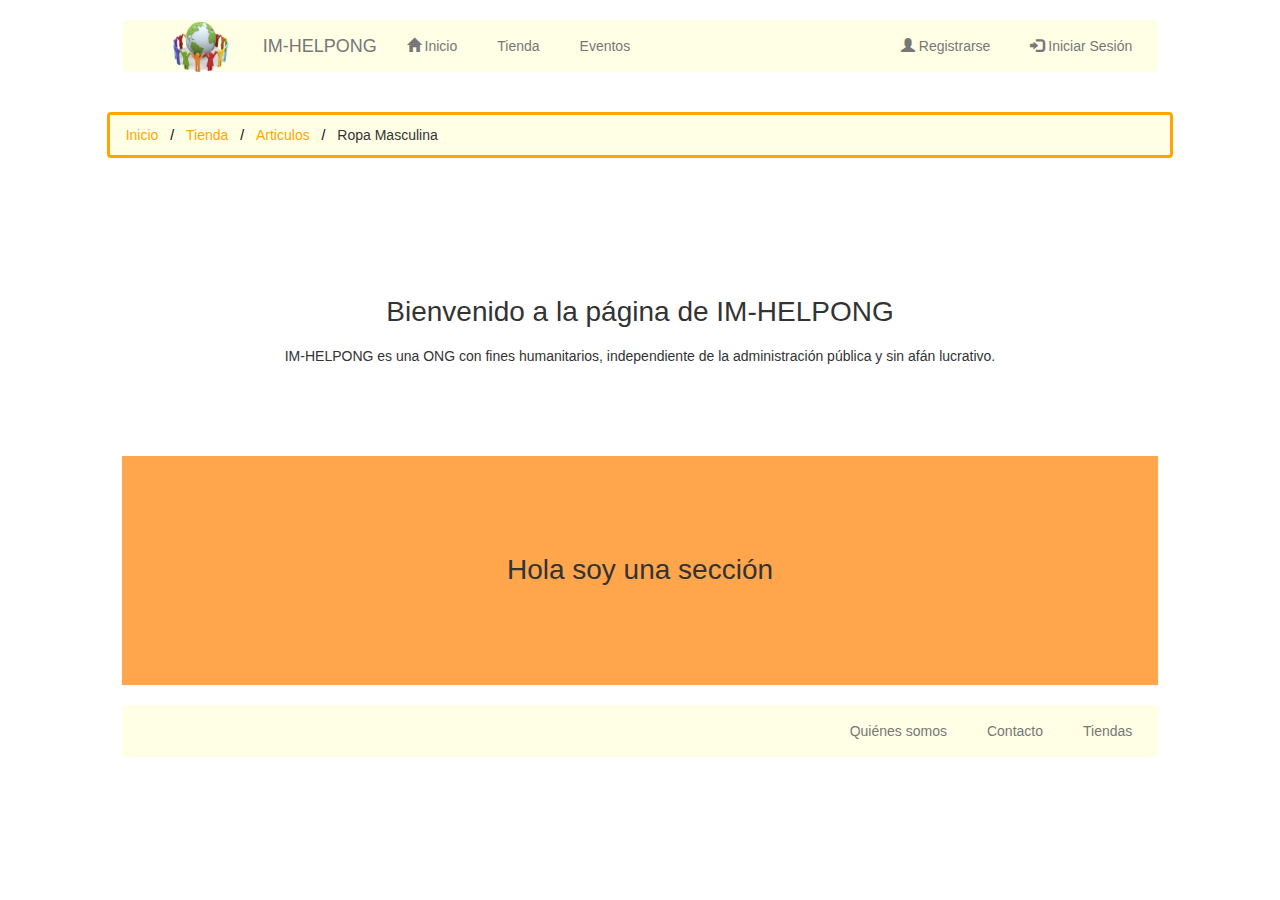
<file: index.html>
<!DOCTYPE html>
<html ng-app="almacenApp">
<head>
	<meta charset="utf-8">
		<title>Almacén</title>
	<link rel="stylesheet" type="text/css" href="css/bootstrap.css">
	<link rel="stylesheet" type="text/css" href="css/estilos.css">	
	<link rel="stylesheet" type="text/css" href="css/normalize.css">
</head>
<body class="col-md-10 col-md-offset-1 container" ng-controller="mainCtrl">
		<cabecera class="row"></cabecera>
		<ul class="breadcrumb row">
		  <li><a href="#">Inicio</a></li>
		  <li><a href="#">Tienda</a></li>
		  <li><a href="#">Articulos</a></li>
		  <li>Ropa Masculina</li>
		</ul>
	<!--<lista-articulos></lista-articulos>-->
		<ng-view class="row"></ng-view>
</body>
<footer>
	<pie></pie>
</footer>
	<script src="plugins/angular.js"></script>
	<script src="plugins/jquery.js"></script>	
	<script src="plugins/angular-route.js"></script>
	<script src="plugins/ngStorage.min.js"></script>
	<script src="js/bootstrap.min.js"></script>
	<script src="js/rutinas.js"></script>
	<script src="js/protos.js"></script>
	<script src="componentes/productos/productos.js"></script>
	<script src="componentes/productos/fichaproducto.js"></script>
	<script src="componentes/productos/nuevoProductoCtrl.js"></script>
	<script src="componentes/registro/registroCtrl.js"></script>
	<script src="componentes/tiendas/nuevaTiendaCtrl.js"></script>
	<script src="componentes/tiendas/tiendasCtrl.js"></script>
	<script src="componentes/login/loginCtrl.js"></script>
	<script src="componentes/FACTORY/usuarios.js"></script>
	<script src="componentes/eventos/eventos.js"></script>
	<script src="componentes/eventos/nuevoEvento.js"></script>
</html>
</file>
<file: css/estilos.css>
#carFicha{
    height: 375px;
    width: 430px;
}

#categorias {
  margin-top: 20px;
}

/*body{
  background-color: #cccccc;
  background-image: url("../imagenes/paisajeafricano.jpg");
  background-repeat: no-repeat;
}*/

#ficha > .col-md-4 {
  padding: 4px;
}

/* ------------------------------- TITULOS -------------------------------*/

.panel-articulo > .panel-body > a, .carousel-caption > a{
  color:  #ff6600;/*Naranja oscuro*/
}

/* ------------------------------- NAVBAR -------------------------------*/
.navbar{
  border-color: transparent;
  background-color: #ffffe6; 

}

.navbar-default .navbar-nav > li > a:hover{
  /*border-bottom: solid #c56200;*/
  background-color: #ffa64d ;
}

.navbar-default .navbar-nav > .active > a, .navbar-default .navbar-nav > .active > a:hover, .navbar-default .navbar-nav > .active > a:focus{
  background-color: #ffa64d; 
}

.navbar-brand > img {
  margin-top: -23px;
	 width: 125px;
	 height: 70px;
}

.nav > li{
  margin-right: 10px;
}

.panel-body > .navbar > .container-fluid > ul > li {
  width: 100%;
}

/* ------------------------------- COLORES-------------------------------*/

.naranjaPrimary{
  background-color: #ffa64d;
}

/* ------------------------------- BREADCRUMB -------------------------------*/

ul.breadcrumb {
    padding: 10px 16px;
    list-style: none;
    background-color: #ffffe6;
    border: 3px solid orange;
}

/* Display list items side by side */
ul.breadcrumb li {
    display: inline;
}

/* Add a slash symbol (/) before/behind each list item */
ul.breadcrumb li+li:before {
    padding: 8px;
    color: black;
    content: "/\00a0";
}

/* Add a color to all links inside the list */
ul.breadcrumb li a {
    color: orange;
    text-decoration: none;
}

/* Add a color on mouse-over */
ul.breadcrumb li a:hover {
    color: black;
    text-decoration: underline;
}

/* ------------------------------- TABLA -------------------------------*/

.table-striped > tbody > tr:nth-of-type(2n+1) {
    background-color:  #ffffcc;
}

/* ------------------------------- <P CLASS="NUMERO"> -------------------------------*/

.numero{
  padding-left: 100px;
}

/* ------------------------------- PANEL -------------------------------*/

.panel-success > .panel-heading , .panel-success > .panel-footer {
    color: white;
    background-color: #ffa64d;
    border-color: #ffc246;
}

.panel-success{
    border-color: #ffc246;
    background-color: #ffffe6;
}

.panel-articulo > .panel-heading > img {
  width: 150px;
  height: 150px;
}

.panel-articulo > .panel-footer {
  font-size: 30px;
}

.panel-success > .panel-body {
  font-size: 20px;
}

.panel-success > .panel-body > .col-md-6 > p {
  padding-bottom: 10px;
}

/* ------------------------------- SECCION -------------------------------*/

section {
    padding: 8rem 0;
}

.colorgraph {
  height: 5px;
  border-top: 0;
  border-radius: 5px;
  background-image: -webkit-linear-gradient(left, #ff9100,#ff9100 12.5%);
}

/* ------------------------------- SECCION -------------------------------*/

#imgarticulo{
  width: 350px;
  height: 350px;
}

#precio{
  font-size: 40px;
  color: #ffa64d;
}

/* ------------------------------- FICHA ARTICULO -------------------------------*/

#datosarticulo > .panel-success > .panel-body > .form-group {
  margin-bottom: 0px;
}

#datosarticulo > .panel-success > .panel-body > .col-md-4 > button {
  margin-top: 30px;
  margin-left: -15px;
}

/* ------------------------------- EVENTOS -------------------------------*/

#fotoEvento {
  width: 350px;
  height: 250px;
}
</file>
